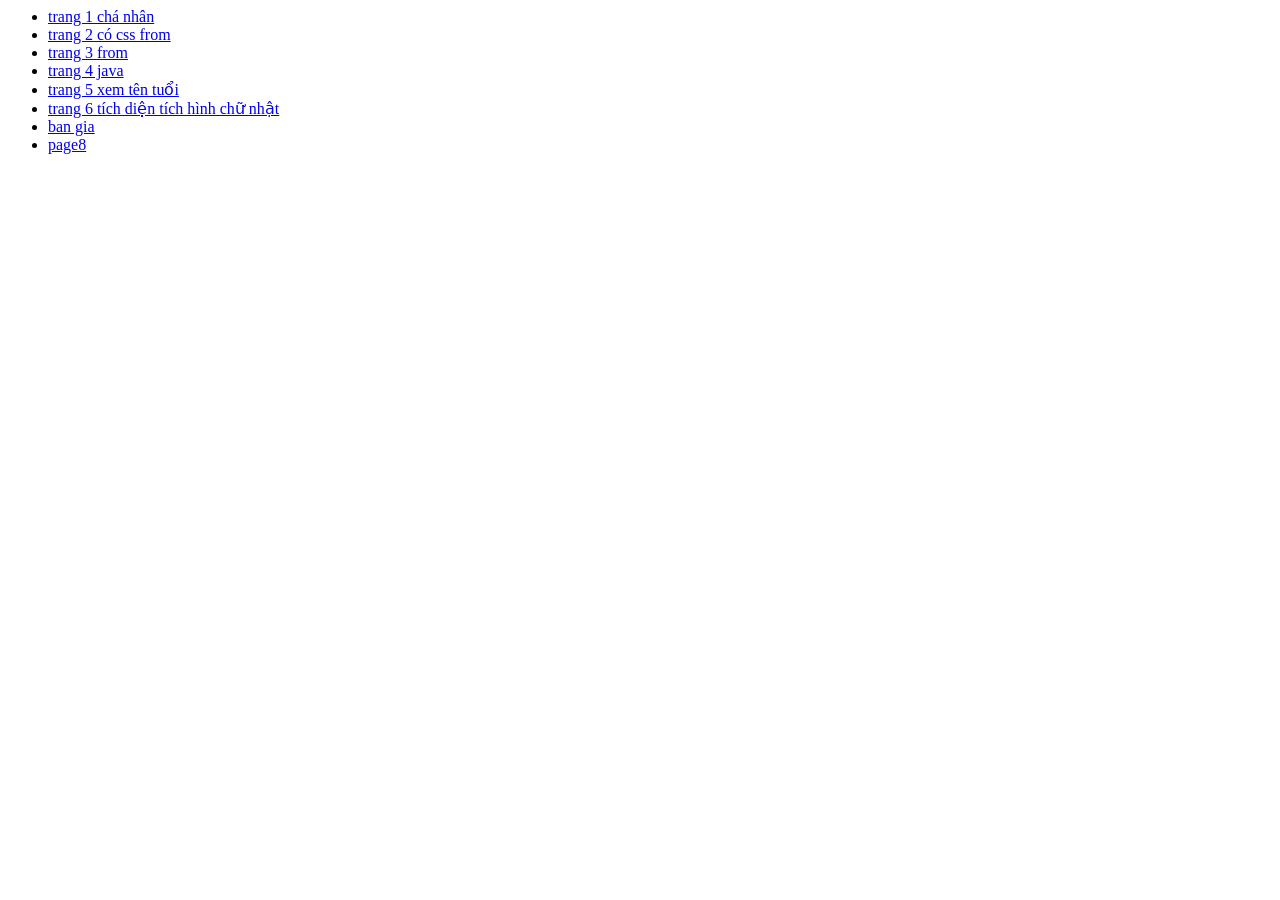
<file: index.html>
<!DOCTYPE>
<html lang="vi">
<head>
	<title> trang chủ</title>
	<meta charset = "utf-8">
</head>
<body>
<ul>
<li>

<a href="html/page1.html">
trang 1 chá nhân

</li>
<li>
<a href="html/page2.html"> trang 2
có css from
</li>

<li>
<a href="html/page3.html">
trang 3 from
</li>
<li>
<a href="html/page4.html"> trang 4 java
</li>
<li>
<a href="html/page5.html"> trang 5 xem tên tuổi
</li>
<li>
<a href="html/page6.html"> trang 6 tích diện tích hình chữ nhật
</li>
<li>
<a href="html/page7.html"> ban gia
</li>
<li>
<a href="html/page8.html"> page8
</li>
</ul>
	
</body>
</html>
</file>
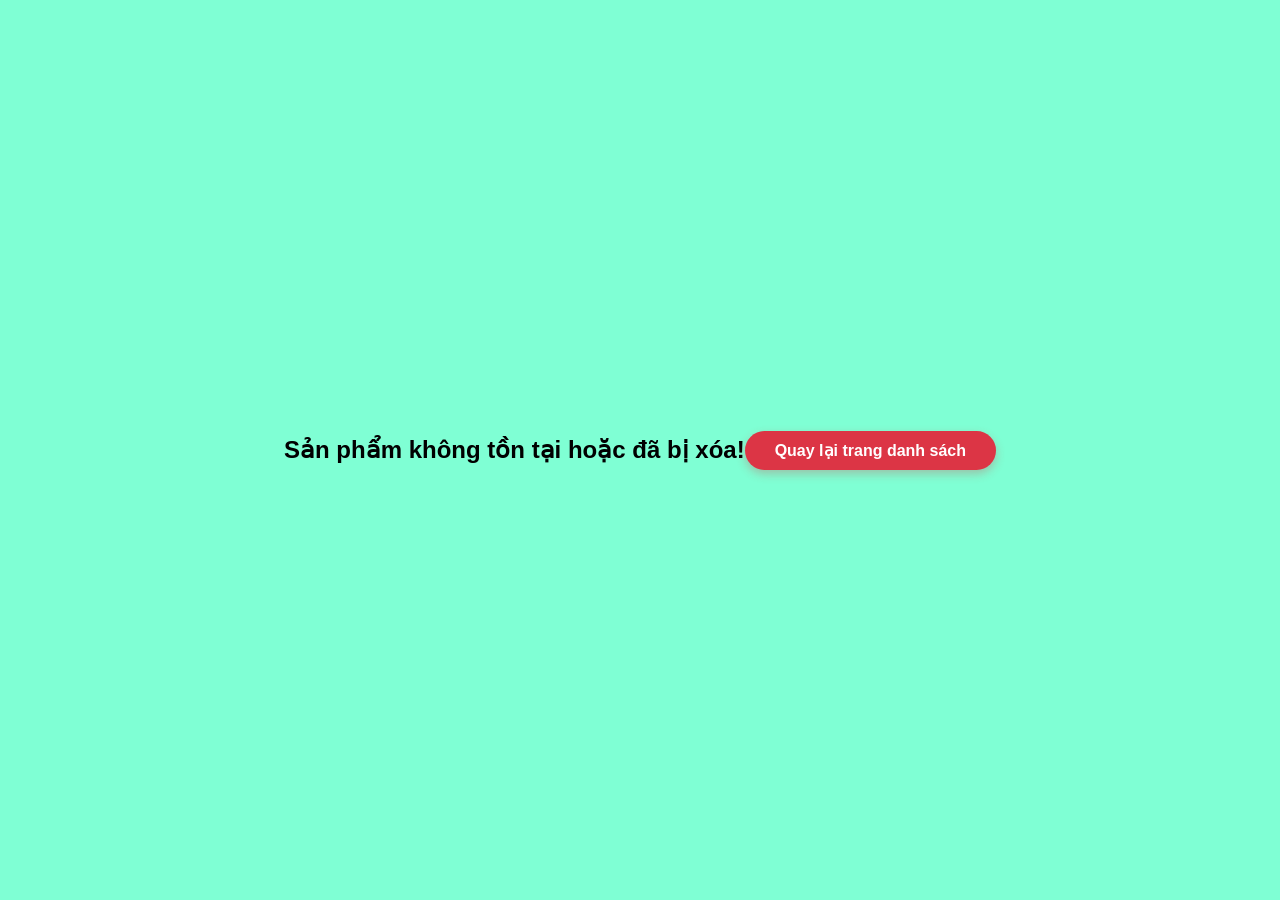
<file: html/chitiet.html>
<!DOCTYPE html>
<html lang="vi">
<head>
	<title>chi tiet</title>
	<meta charset = "utf-8">
	<script src="../js/lib.js"></script>
		<link rel="stylesheet" href="../css/stylechitiet.css" >
</head>
<body>

	<div class ="container ">
		<img id="image">
		<p id ="name"></p>
		<p id ="price"></p>
		<p id ="description"></p>
		<p id ="description1"></p>
		<a href="page8.html">Quay lại trang danh sách</a>
		</div>
	<script>
		// 1. Lấy ID từ URL (Đổi từ 'masp' sang 'id' cho khớp với trang danh sách)
		const urlParams = new URLSearchParams(window.location.search);
		const productId = urlParams.get('id');

		// 2. Tìm sản phẩm trong mảng dựa vào ID vừa lấy (Mảng tên là Products viết hoa chữ P)
		const foundProduct = Products.find(obj => obj.id === productId);

		// 3. Hiển thị dữ liệu ra giao diện
		if (foundProduct) {
			
			
			document.getElementById('name').innerHTML = foundProduct.name;
			document.getElementById('price').innerHTML = foundProduct.price;
		
			// Dùng innerHTML thay cho innerText vì mô tả của bạn chứa thẻ <br> để xuống dòng
			document.getElementById('description').innerHTML = foundProduct.description;
			document.getElementById('description').innerHTML = foundProduct.description1;
			
			
			document.getElementById('image').src = foundProduct.image;
			document.getElementById('image').alt = foundProduct.name;
		} else {
			// Trường hợp URL bậy bạ hoặc không tìm thấy ID phù hợp
			document.body.innerHTML = `<h2>Sản phẩm không tồn tại hoặc đã bị xóa!</h2><a href="page8.html">Quay lại trang danh sách</a>`;
		}
	</script>
</body>
</html>
</file>
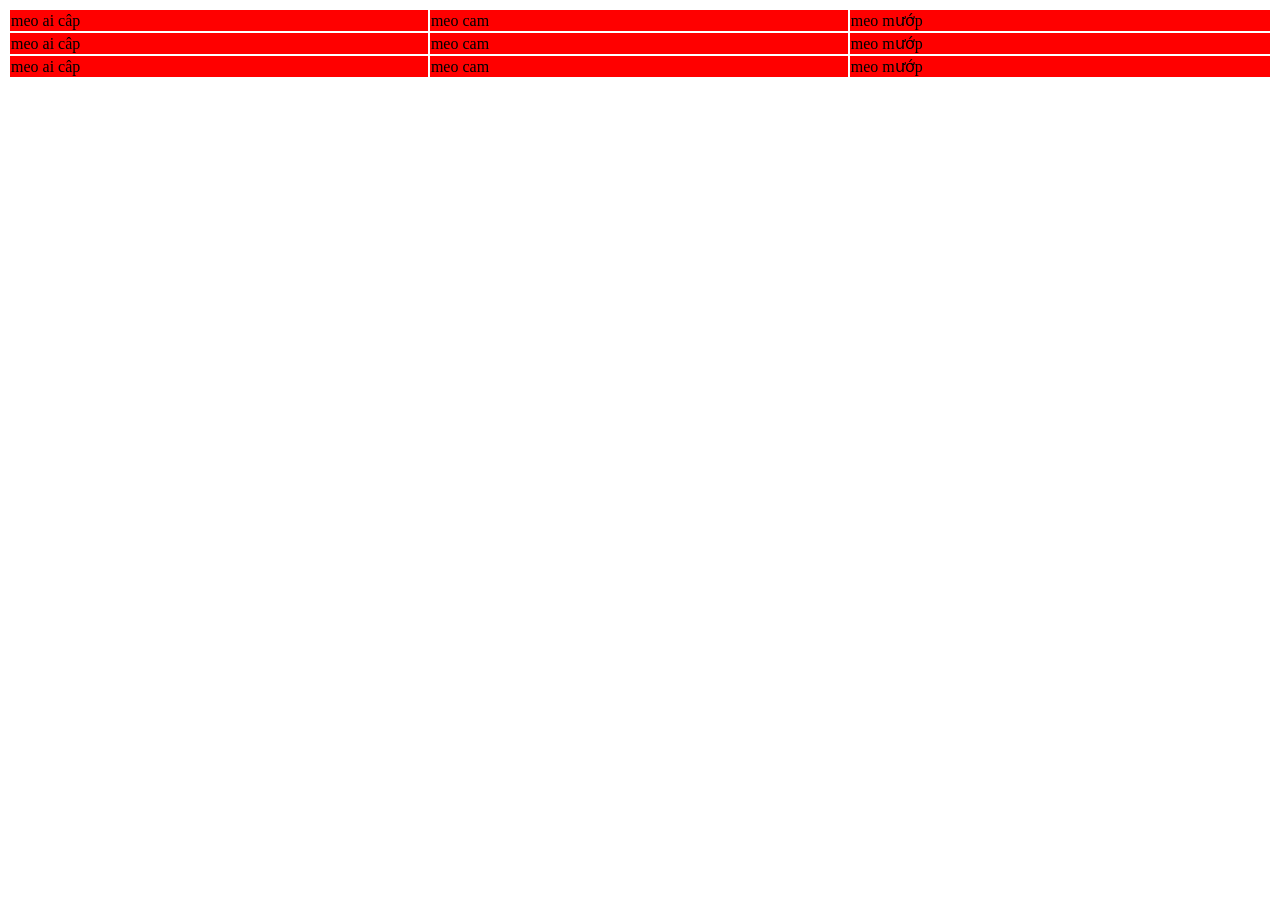
<file: html/danh.html>
<!DOCTYPE html>
<html lang="vi">
<head>
	<title>chi tiet</title>
	<meta charset = "utf-8">
	<script src="../js/lib.js"></script>
	<link rel="stylesheet" href="../css/styledanh.css" >
</head>
<body>

		<table>
			<tr>
				<td>meo ai câp</td>
				<td>meo cam</td>
				<td>meo mướp</td>
			</tr>
			<tr>
				<td>meo ai câp</td>
				<td>meo cam</td>
				<td>meo mướp</td>
			</tr>
			<tr>
				<td>meo ai câp</td>
				<td>meo cam</td>
				<td>meo mướp</td>
			</tr>




		</table>
		</div>
</body>
</html>
</file>
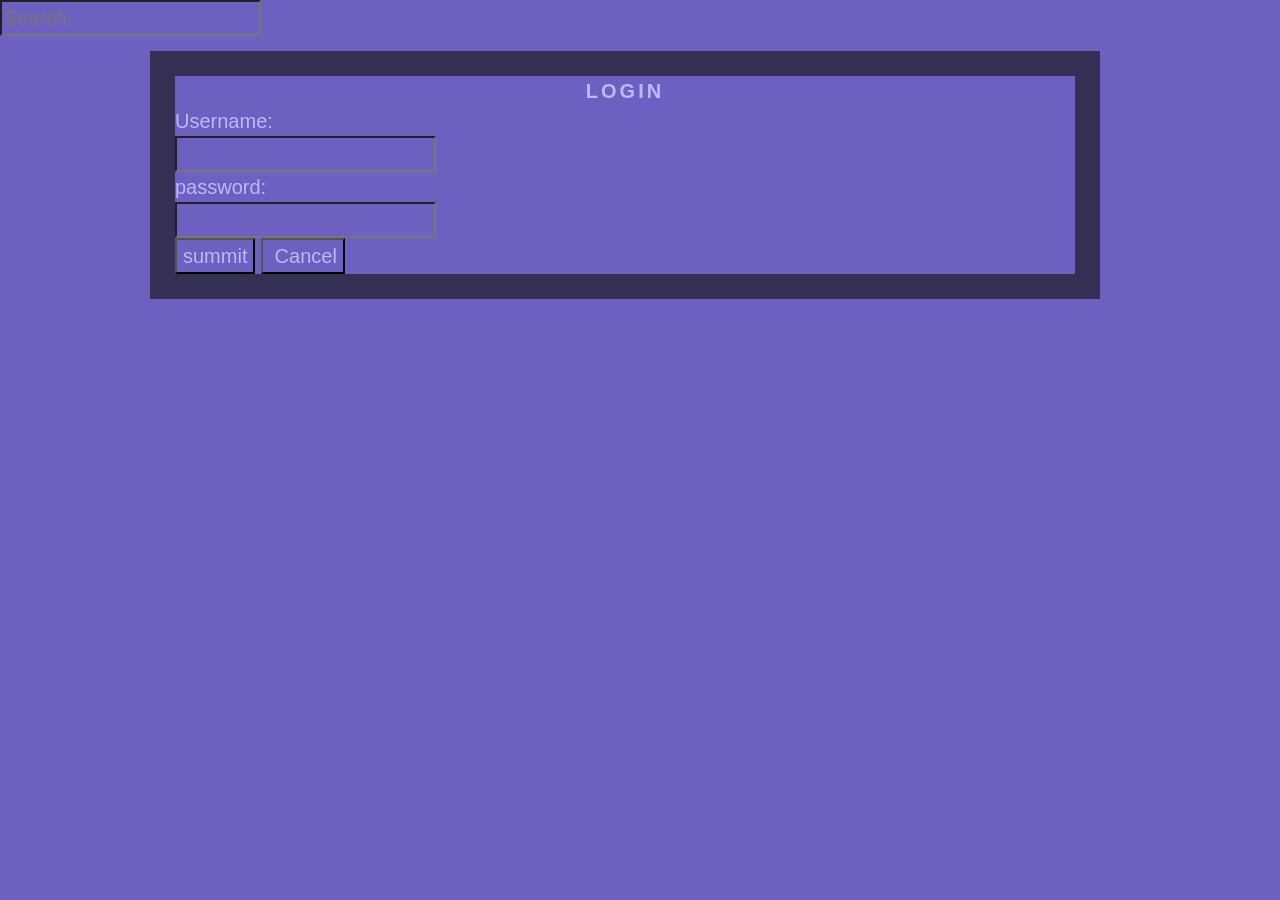
<file: html/page2.html>
<!DOCTYPE html>
<html lang="vi">
<head>
	<title>Page2</title>
	<meta charset = "utf-8">
	<link rel ="stylesheet" href ="../css/style2.css">
	
</head>
<body>
	<input type="text" name="search" placeholder="Search..">
	<div class="container">
	<form id ="frmLogin">
	<h2 id="title">Login </h2>
	
	<div class="from-group">
		<label for ="txtUsername">Username: </label>
		<input class ="from-control" type="text" id="txtUsername"name ="txtUsername">
	</div>
	<div class="from-group">
		<label for ="txtpassword">password:</label>
		<input  class="from-control"type="password" id="txtpassword" name=" txtpassword">
	</div>
		<input type="button" id="rsCancel" name="rsCancel" value="summit" onclick="window.location.href='page3.html';">
		<input type="reset" id = "rsCancel" name="rsCancel" value =" Cancel" >

	</form>	

	</div>
</body>
</html>
</file>
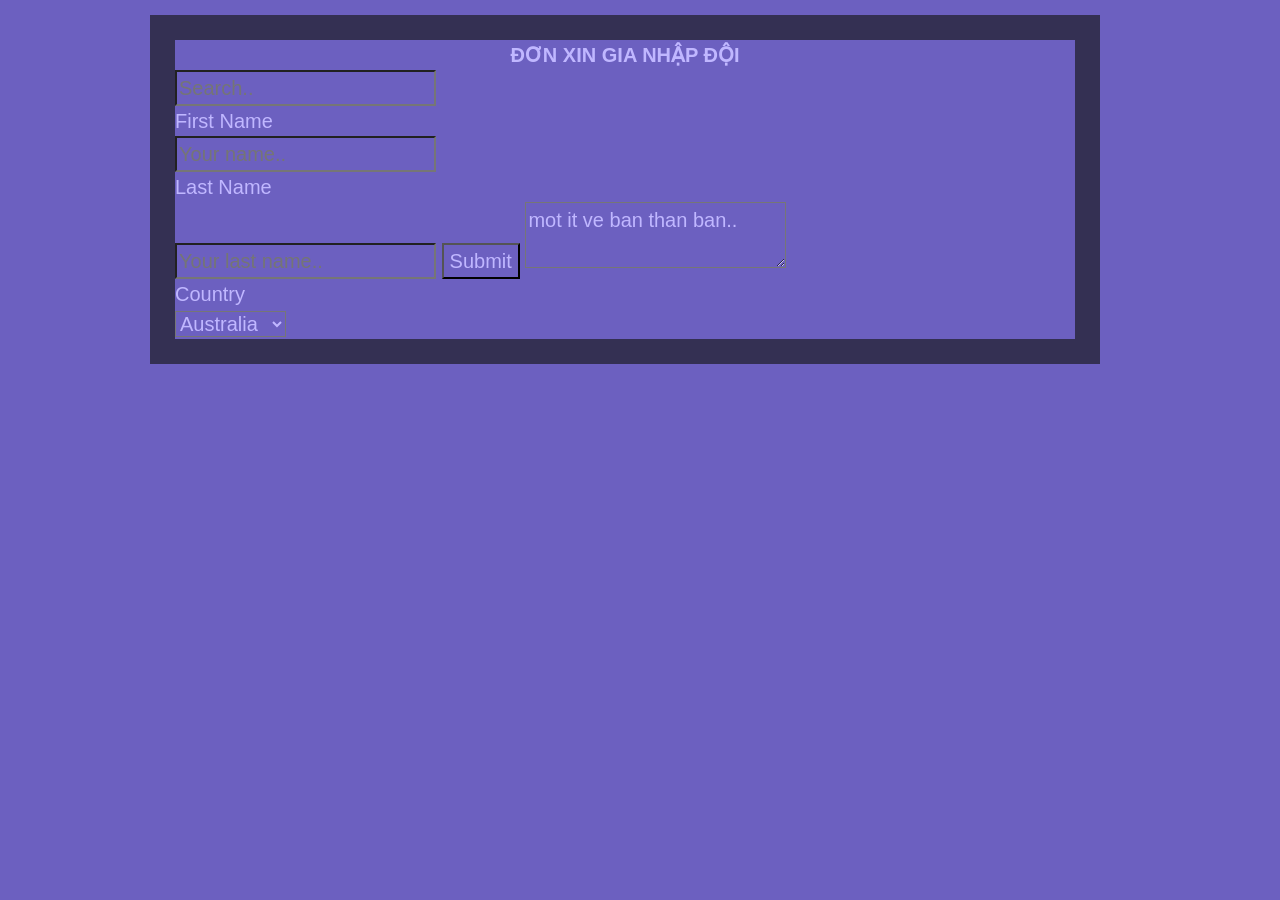
<file: html/page3.html>
<!DOCTYPE html>
<html lang="vi">
<head>
	<title>Page3</title>
	<meta charset = "utf-8">
	<link rel ="stylesheet" href ="../css/style2.css">
	
</head>
<body>
	
	<div class="container">
	<h2> ĐƠN XIN GIA NHẬP ĐỘI</h2>
	
	<form action="/action_page.php">
	<input type="text" name="search" placeholder="Search..">
  <label for="fname">First Name</label>
  <input type="text" id="fname" name="firstname" placeholder="Your name..">

  <label for="lname">Last Name</label>
  <input type="text" id="lname" name="lastname" placeholder="Your last name..">
<input type="submit" value="Submit">
  <textarea>mot it ve ban than ban..</textarea>
  <label for="country">Country</label>
  <select id="country" name="country">
    <option value="australia">Australia</option>
    <option value="canada">VIETNAM</option>
    <option value="usa">USA</option>
  </select>
  
  
</form>
	</div>
</body>
</html>
</file>
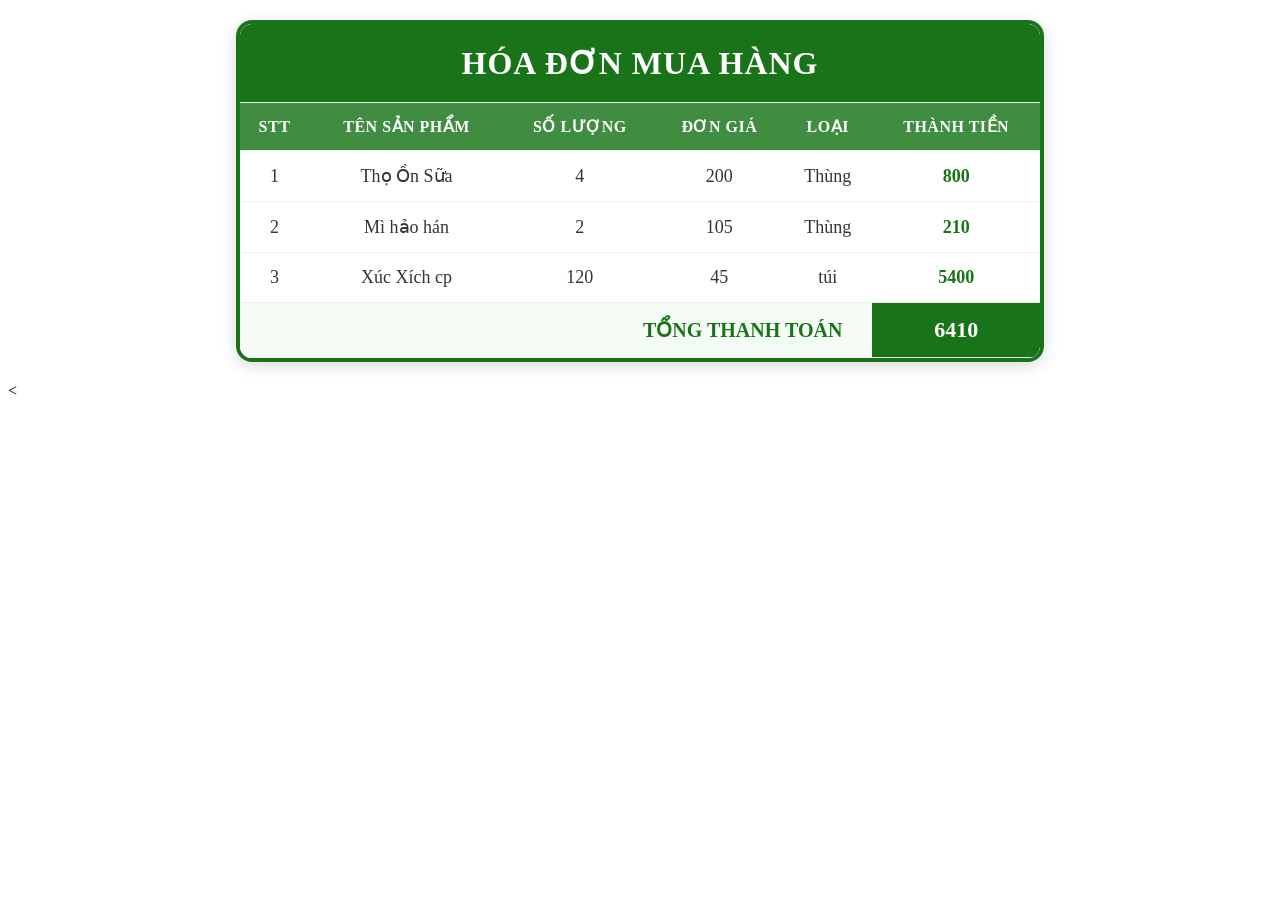
<file: html/page7.html>
﻿<!DOCTYPE html>
<html lang="vi">
<head>
	<title>Page7</title>
	<meta charset = "utf-8">
	<link rel="stylesheet" href="../css/style7.css" >
	
</head>
<body>
<div>
<table>
	<tr>
		<th colspan="6" id ="hoadon">HÓA ĐƠN MUA HÀNG</th>
	</tr>
	<tr>
		<th>STT</th>
		<th>TÊN SẢN PHẨM</th>
		<th>SỐ LƯỢNG</th>
		<th>ĐƠN GIÁ</th>
		<th>LOẠI</th>
		<th>Thành TIỀN</th>
	</tr>
	<tr>
		<td>1</td>
		<td>Thọ Ồn Sữa</td>
		<td class="soluong">4</td>
		<td class="donggia">200</td>
		<td>Thùng</td>
		<td class="thanhtien">?</td>
	</tr>
	<tr>
		<td>2</td>
		<td>Mì hảo hán</td>
		<td class="soluong">2</td>
		<td class="donggia">105</td>
		<td>Thùng</td>
		<td class="thanhtien">?</td>
	</tr>
	<tr>
		<td>3</td>
		<td>Xúc Xích cp</td>
		<td class="soluong">120</td>
		<td class="donggia">45</td>
		<td >túi</td>
		<td class="thanhtien">?</td>
	</tr>
	<tr>
	<td colspan ="5" id="dam"> tổng thanh toán</td>
	<td id ="thanhtoan">1</td>
	</tr>

</table>
</div> 
<<script>
	const sl = document.getElementsByClassName("soluong");
	const dg = document.getElementsByClassName("donggia");
	const tt = document.getElementsByClassName("thanhtien");

	let tongthanhtoan = 0;

	for (let i = 0; i < sl.length; i++) {
		let thanhtien = Number(sl[i].innerHTML) * Number(dg[i].innerHTML);

		tt[i].innerHTML = thanhtien;

		tongthanhtoan += thanhtien;
	}

	document.getElementById("thanhtoan").innerHTML = tongthanhtoan;
</script>

</body>
</html>
</file>
<file: css/stylechitiet.css>
/* Reset cơ bản và đặt màu nền cho toàn bộ trang web */
body {
    margin: 0;
    padding: 0;
    font-family: 'Segoe UI', Tahoma, Geneva, Verdana, sans-serif;
    background-color: #7fffd4; /* Màu aquamarine dịu nhẹ cho nền web */
    display: flex;
    justify-content: center;
    align-items: center;
    min-height: 100vh;
}

/* Khung bọc lớn chứa toàn bộ chi tiết sản phẩm */
.container {
    background-color: #00ffff; /* Màu aqua chủ đạo của bạn */
    width: 600px;
    height: auto; /* Để tự động co giãn theo nội dung thay vì cố định 500px */
    margin: 30px auto;
    padding: 30px;
    text-align: center;
    border-radius: 24px; /* Bo góc mượt mà bằng px thay vì % */
    box-shadow: 0 10px 25px rgba(0, 0, 0, 0.15); /* Bóng đổ cho khung nổi bật */
}

/* Định dạng hình ảnh chú mèo */
img {
    width: 280px;
    height: 280px;
    object-fit: cover; /* Giúp ảnh không bị méo, biến dạng */
    border-radius: 20px; /* Bo góc ảnh tinh tế */
    box-shadow: 0 5px 15px rgba(0, 0, 0, 0.1);
    margin-bottom: 20px;
    background-color: transparent; /* Loại bỏ nền lặp lại */
}

/* Tên sản phẩm */
#name {
    font-size: 28px;
    font-weight: bold;
    color: #333333;
    margin: 10px 0;
    text-transform: uppercase;
}

/* Giá cả */
#price {
    font-size: 22px;
    font-weight: bold;
    color: #dc3545; /* Màu đỏ nổi bật cho giá tiền */
    margin-bottom: 15px;
}

/* Miêu tả sản phẩm */
#description {
    font-size: 16px;
    color: #444444;
    line-height: 1.6; /* Khoảng cách dòng vừa phải, dễ đọc */
    background-color: rgba(255, 255, 255, 0.5); /* Nền trắng mờ giúp chữ nổi lên */
    padding: 15px;
    border-radius: 12px;
    text-align: left; /* Căn lề trái cho đoạn miêu tả dài nhìn chuyên nghiệp hơn */
    margin-bottom: 25px;
}

/* Nút quay lại hoặc Xem chi tiết (Thẻ a) */
a {
    display: inline-block;
    background-color: #dc3545; /* Đổi nút sang màu đỏ cho giống bên page8 */
    color: #ffffff;
    text-decoration: none;
    padding: 10px 30px;
    font-size: 16px;
    font-weight: bold;
    border-radius: 50px; /* Nút bo tròn hình viên thuốc */
    transition: all 0.3s ease;
    box-shadow: 0 4px 10px rgba(220, 53, 69, 0.3);
}

/* Hiệu ứng khi di chuột vào nút */
a:hover {
    background-color: #b21f2d;
    transform: translateY(-2px); /* Nút nhích nhẹ lên trông rất tương tác */
    box-shadow: 0 6px 15px rgba(220, 53, 69, 0.4);
}
</file>
<file: css/styledanh.css>
td{
    text-align:300px ;
    background-color: red ;
    width: 500px;
}
*
</file>
<file: css/style2.css>
*{
	margin: 0px;
	padding:0p;
	color: #c0b7ff;
	line-height: 1.5;
	font-family:Arial, Helvetica, sans-serif;
	font-size: 20px;
	background-color: #6c60c0;
	
}
.container{
	margin: 15px 150px;
	background-color: #343053;
	padding:25px;
	width: 900px;
}
#title{
	text-transform: uppercase;
	font-size:20px;
	letter-spacing: 3px;
	text-align: center;
}
label{
	display: block;
}
.form-control{
	width:500px;
	margin: 7px 0px;
	background-color: #343053;
	border-radius:20px;
}
h2{
	text-align: center;
}
</file>
<file: css/style7.css>
/* Tổng thể bảng */
table {
    width: 800px;
    border-collapse: collapse;
    background-color: #ffffff; /* Đổi nền bảng sang trắng cho dễ đọc chữ */
    font-family: "Times New Roman", Times, serif;
    overflow: hidden;
}

/* Khung div bọc ngoài bảng */
div {
    border: 4px solid #197419;
    width: 800px;
    border-radius: 16px;
    overflow: hidden; /* Bắt buộc có để bảng bên trong bo góc theo div */
    box-shadow: 0 4px 15px rgba(0,0,0,0.15); /* Tạo bóng đổ cho sang trọng */
    margin: 20px auto; /* Căn giữa màn hình */
}

/* Định dạng chung cho Tiêu đề (TH) và Ô dữ liệu (TD) */
th, td {
    padding: 14px 10px;
    text-align: center;
    font-size: 18px; /* Hạ cỡ chữ xuống một chút nhìn sẽ tinh tế hơn */
    border-bottom: 1px solid #eeeeee;
}

/* Định dạng riêng cho hàng tiêu đề cột */
tr:nth-child(2) th {
    background-color: #408c40;
    color: #ffffff;
    font-size: 16px;
    text-transform: uppercase; /* Viết hoa chữ */
    letter-spacing: 0.5px;
}

/* Định dạng ô nội dung */
td {
    color: #333333; /* Chữ màu tối trên nền trắng sẽ rõ hơn */
}

/* Định dạng cột số lượng, đơn giá, thành tiền cho nổi bật */
.soluong, .donggia {
    font-weight: 500;
}
.thanhtien {
    font-weight: bold;
    color: #197419;
}

/* ID Hóa đơn mua hàng (Mép trên cùng) */
#hoadon {
    font-size: 32px;
    font-weight: bold;
    background-color: #197419;
    color: #ffffff;
    padding: 20px;
    letter-spacing: 1px;
}

/* Hàng tổng thanh toán dưới cùng */
#dam {
    font-size: 20px;
    font-weight: bold;
    text-transform: uppercase;
    text-align: right; /* Căn chữ "Tổng thanh toán" về bên phải sát số tiền */
    padding-right: 30px;
    background-color: #f4faf4;
    color: #197419;
}

#thanhtoan {
    font-size: 22px;
    font-weight: bold;
    background-color: #197419;
    color: #ffffff;
}

/* Hiệu ứng di chuột (Hover) từng hàng */
tr:not(:first-child):not(:last-child):hover {
    background-color: #f1f9f1; /* Đổi sang màu xanh lá cực nhẹ tạo cảm giác mượt mà */
    transition: 0.2s ease-in-out;
}
</file>
